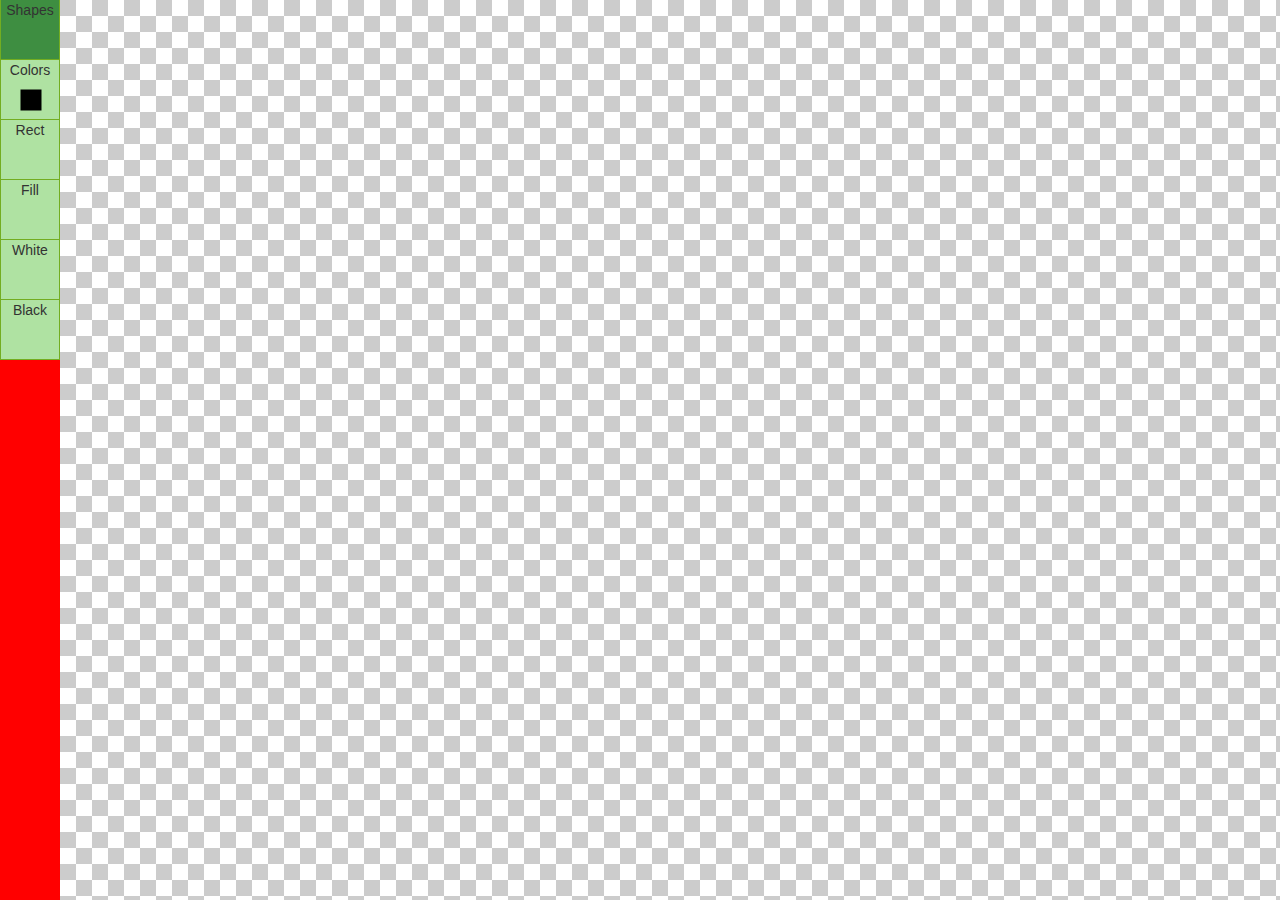
<file: index.html>
<!DOCTYPE html PUBLIC "-//W3C//DTD XHTML 1.0 Strict//EN" "http://www.w3.org/TR/xhtml1/DTD/xhtml1-strict.dtd">
<html>
    <head>
        <script src="./js/d3.min.js" charset="utf-8"></script>
        <script src="./js/script.js"></script>
        <script src="./js/jquery-3.1.1.js"></script>
        <script src="./js/colordiv.js"></script>
        <link rel="stylesheet" type="text/css" href="./css/style.css">
        <link rel="stylesheet" type="text/css" href="./css/bootstrap.min.css">
        <title>Draw</title>
    </head>
    <body>
        <div id="whole" class="row">
            <div class="col-fixed-60">   
                <div id="button-1" class="button">Shapes</div>
                <div id="button-2" class="button">Colors</div>
                <div id="button-3" class="button">Rect</div>
                <div id="button-4" class="button">Fill</div>
                <div id="button-5" class="button">White</div>
                <div id="button-6" class="button">Black</div>
            </div>

            <div class="col-md-12 col-offset-60">
                <div class="row">
                <iframe src="./drawboard.html" frameborder="0" style="overflow:hidden;height:100%;width:100%;z-index:2" height="100%" width="100%"></iframe>
                </div>
            </div>
        </div>
        <div id="shapeSelect" class="sub-menu-div" style="left:65px; top:5px; width:200px; height:100px"></div>
        <div id="colorSelect" class="sub-menu-div" style="left:65px; top:45px; width:290px; height:195px"></div>
        
        <script>
            $("#button-1").click(function(){
                $("#shapeSelect").toggle();
                ToggleCol(this);
            });
            $("#button-2").click(function(){
                setColor = d3.select("#col_rect").style("fill");
                $("#colorSelect").toggle();
                ToggleCol(this);
            });
            function ToggleCol(b){
                if($(b).data('sel') == 1){
                    $(b).data('sel', 0);
                    $(b).removeClass('button_active');
                }
                else{
                    $(b).data('sel', 1);
                    $(b).addClass('button_active');
                }                
            }
            d3.select("#button-2").append("svg").attr("width", 60).attr("height", 60)
                .on("contextmenu", function(d) {
                    d3.event.preventDefault();
                })
                .on("mousedown", function (d) {
                    d3.event.preventDefault();
                }).append("rect").attr("id", "col_rect").attr("x", 20).attr("y", 10).attr("width", 20).attr("height", 20).style("fill","#000").style("stroke", "#000000").style("stroke-width", 1);

            var clr = new ColorDiv("#colorSelect", function(col){
                $("#colorSelect").toggle();
                ToggleCol("#button-2");
                d3.select("#col_rect").style("fill", col);
            });
        </script>
    </body>
</html>
</file>
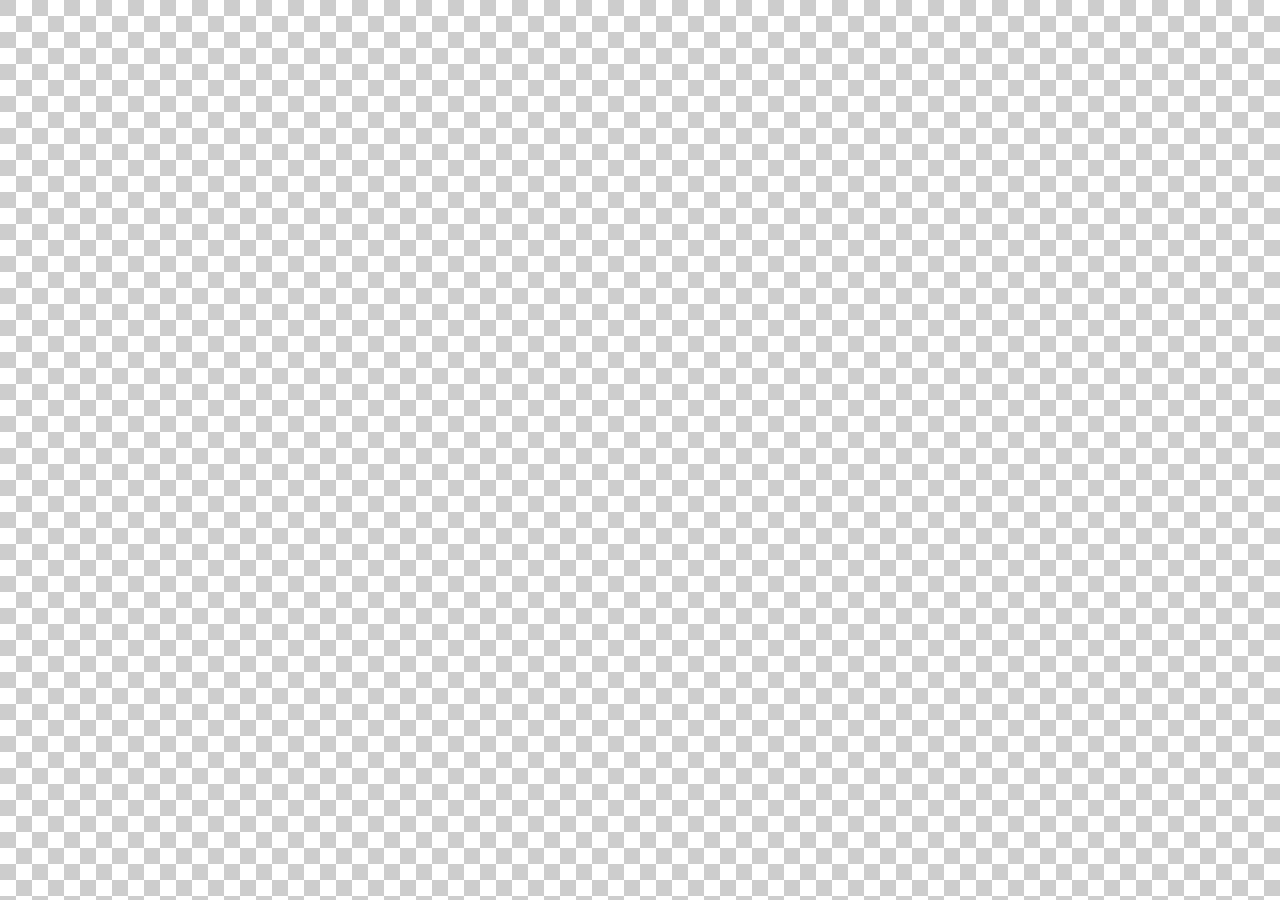
<file: drawboard.html>
<!doctype html>
<style>
body {
    background-image: url("./images/bg.png");
    background-repeat: repeat-xy;
    margin: 0px;
    padding: 0px;
    overflow:hidden;
}
</style>
<script src="./js/jquery-3.1.1.js"></script>
<script src="./js/draw.js"></script>
    <link rel="stylesheet" type="text/css" href="./css/bootstrap.min.css">
<body>    
    <div class="row">
        <div class="col-md-12" style="position:fixed;height:100%">
            <svg id="drawSvg" style="width:2000; height:2000"/>  
            <script>AddEventListeners();</script>
        </div>
    </div>
</body>
</file>
<file: css/style.css>
body {
    overflow:hidden;
    padding:0px;
    margin: 0px;
    cursor: auto;
}
  
.button{
    border: 1px solid #73AD21;
    border-top: 0px;
    padding:0px;
    margin:0px;
    width: 60px;
    height: 60px;
    background-color: #afe2a2;
    text-align: center;
    vertical-align: middle;
}

.button:hover {background-color: #3e8e41}
.button:active {background-color: #2e7e31}
.button_active {background-color: #2e7e31}

.col-fixed-60{
    width:60px;    
    margin-left: 15px;
    background:red;
    position:fixed;
    height:100%;
}

.col-offset-60{
    margin-left:75px;
    height:100%;
    padding: 0px;
}

iframe {
    position: fixed;
    padding: 0px;
}

.sub-menu-div{
    position: absolute;
    display: none;
    background: white;
    z-index: 3;
}
</file>
